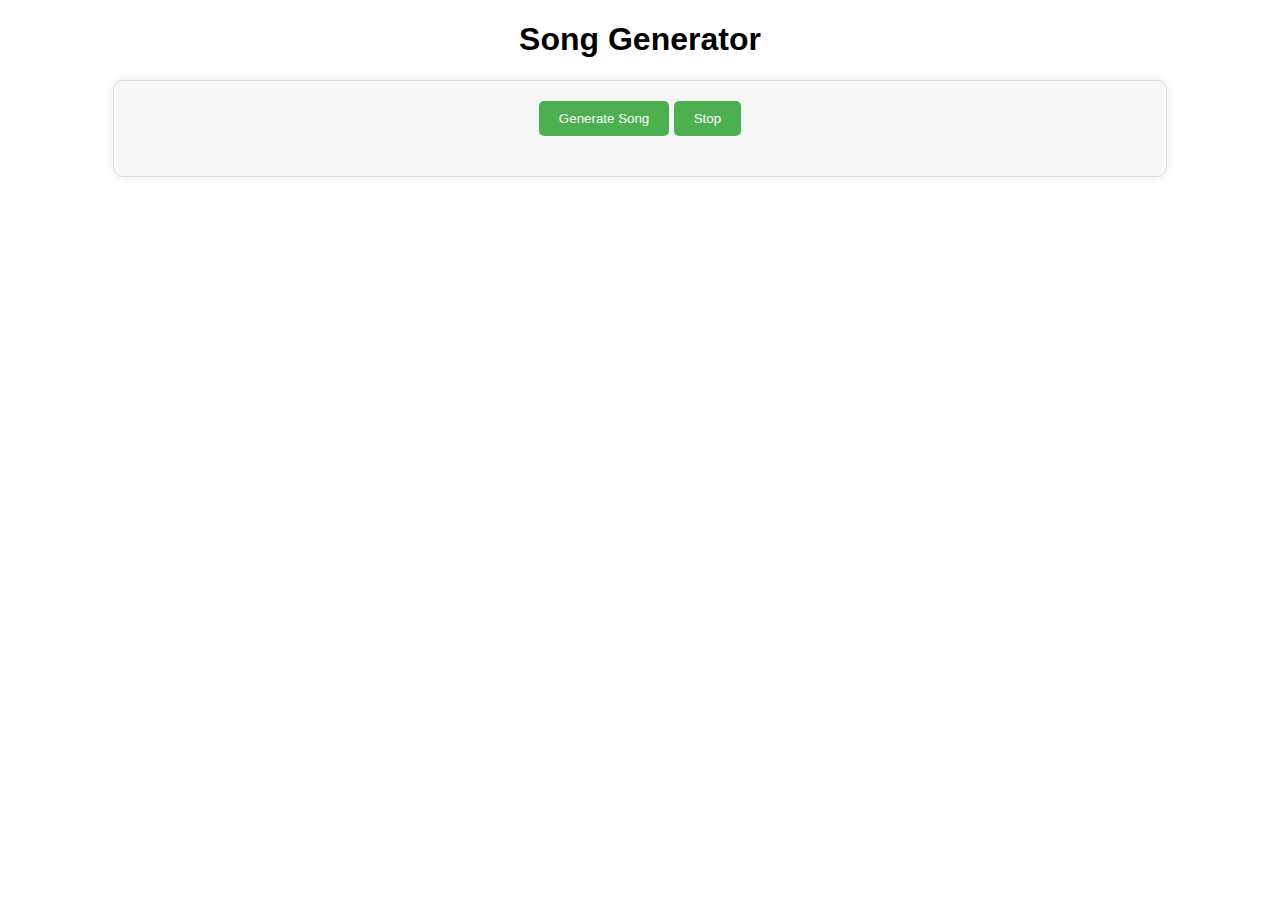
<file: index.html>
<!DOCTYPE html>
<html lang="en">
<head>
    <meta charset="UTF-8">
    <meta name="viewport" content="width=device-width, initial-scale=1.0">
    <title>Song Generator</title>
    <link rel="stylesheet" href="style.css">
</head>
<body>
    <h1>Song Generator</h1>
    <div class="song-container">
        <button id="generate-song">Generate Song</button>
        <button id="pause-resume">Stop</button>
        <div id="song-output"></div>
    </div>

    <script src="script.js"></script>
</body>
</html>
</file>
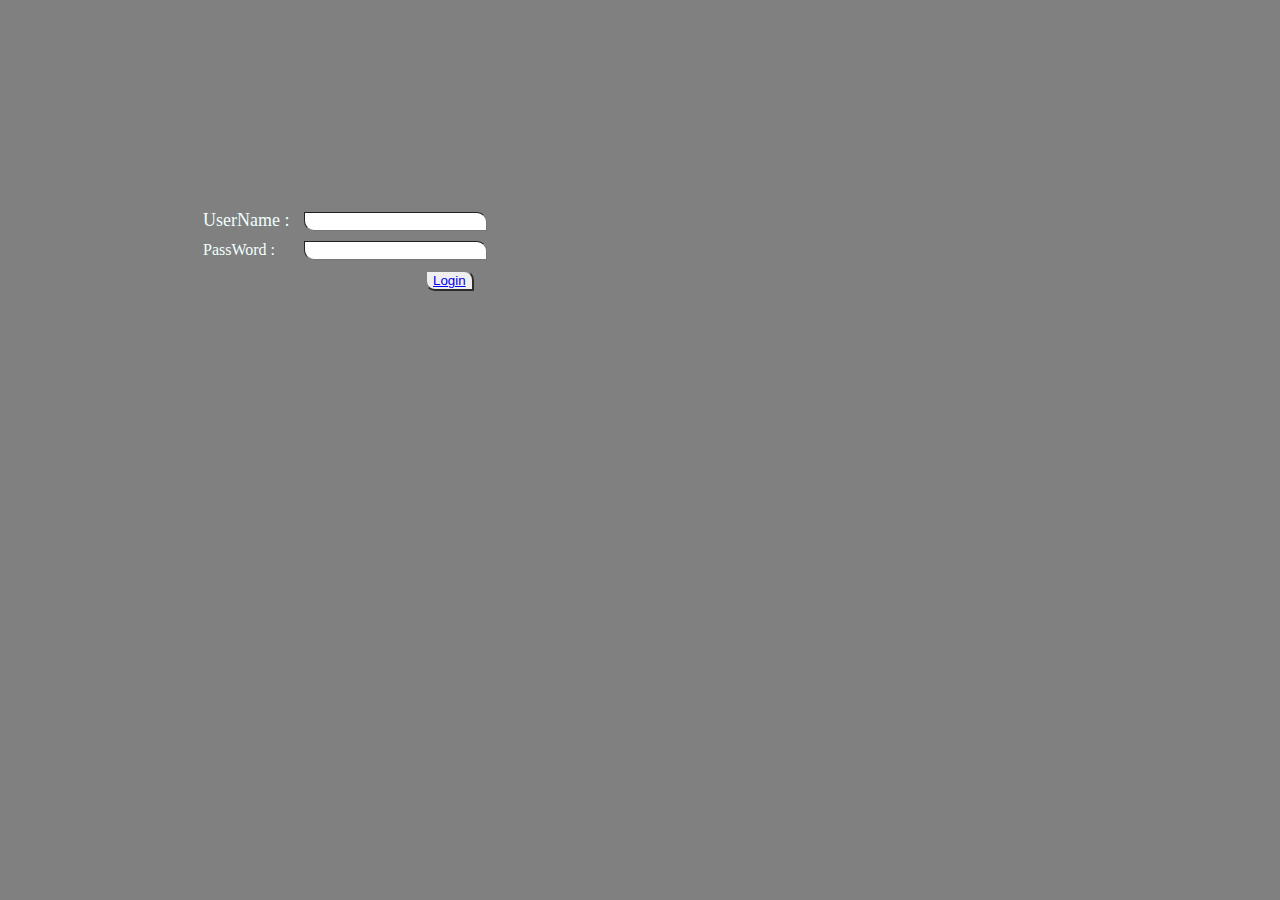
<file: First!.html>
<!DOCTYPE html>

<title>
        Login Form
</title>

<div class="ID">
    UserName : <input style="margin-left: 10px;border-top-right-radius: 10px;border-bottom-left-radius: 10px;border-width: 1px;">
    <div Class="Pass">
      PassWord :<input style="margin-left: 29px;border-top-right-radius: 10px;border-bottom-left-radius: 10px;border-width:1px">
    </div>
    
</div>

<button class="Login">
    <a href="TEXT.html">
        Login
    </a>
</button>


<style>

    .ID{
            font-size: large;
            margin-top: 210px;
            margin-left:195px;
            color: azure;
            
    }

    .Pass{
            font-size: medium;
            margin-top:10px;
           
        

    }

    .Login{

        margin-top: 10px;
        margin-left: 417px;
        font-style: Bold;
        border-top-right-radius: 10px;
        border-bottom-left-radius: 10px;
        color:azure;
        border-color: grey;
       

    }

    .Login:hover{

            background-color: black;
    }

    body{
            background-color:grey;
           
    }
    
</style>
</file>
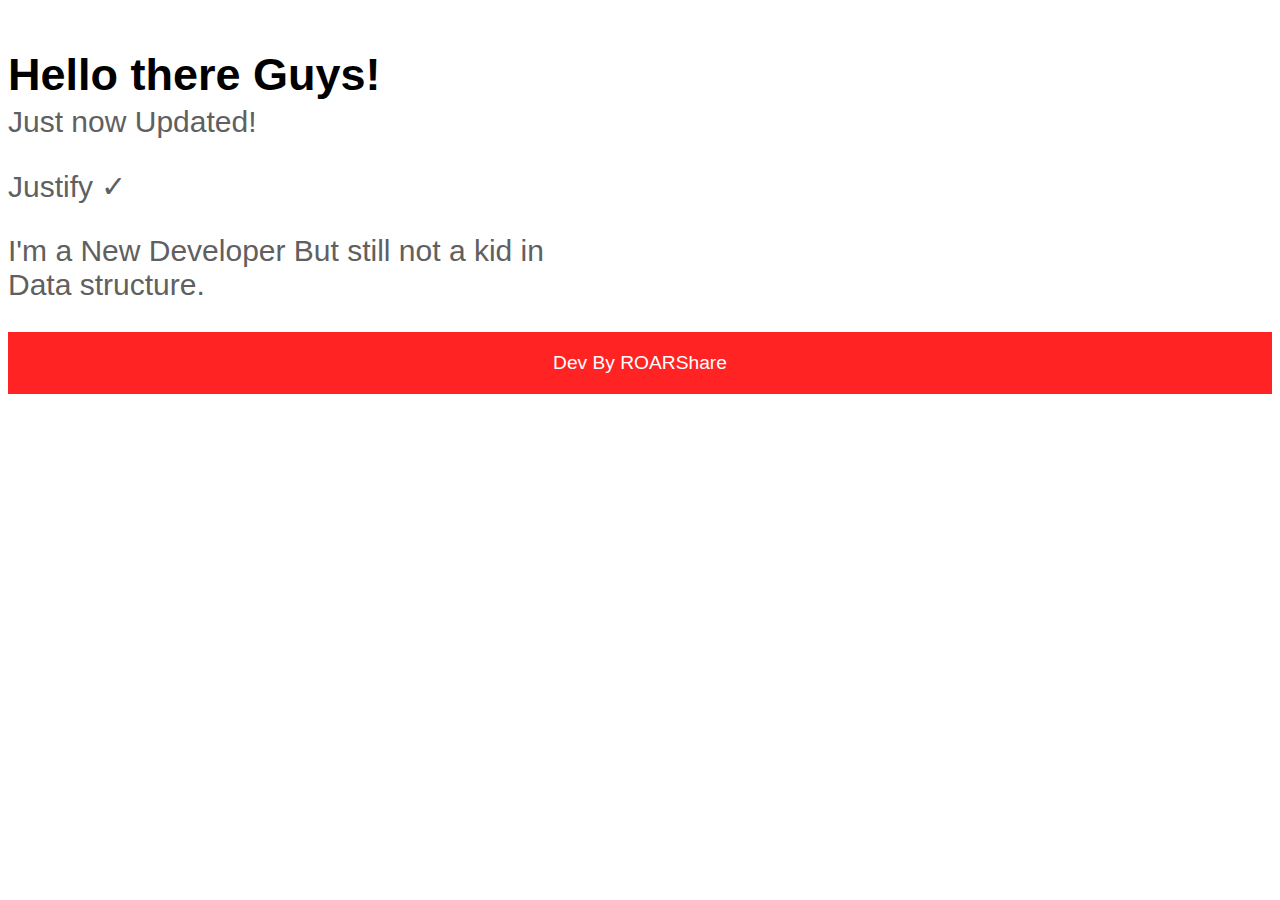
<file: index1.html>
<!DOCTYPE html>

<p class="Tit">
    Hello there Guys!
</p>

<p class="Vie">

    Just now Updated!
</p>

<p class="nam">
    Justify &#10003;
</p>

<p class="spe">
    I'm a New Developer But still not a kid in Data structure. 
</p>

<p class="P2">
    Dev By ROAR<span class="spa">Share</span>
</p>


<style>

    .Tit{

        font-family:Arial;
        font-weight:bold;
        font-size: 45px;
        text-align: left;
        line-height: 60px;
        margin-bottom: 0px;
    }

    .Vie{

        color:rgb(96,96,96);
        font-size: medium;
        font-family:arial;
        margin-top:0px;
        font-size:30px;

    }

    .nam{

        font-family: arial;
        font-size: 30px;
        color:rgb(96,96,96);

    }

    .spe{

        color:rgb(96,96,96);
        font-family:Arial, Helvetica, sans-serif;
        width: 600px;
        font-size:30px;

    }

      
        .P2{

            color: white;
            background-color: #ff2323;
            text-align:center;
            padding-top:20px;
            padding-bottom: 20px;
            font-size:larger;
            font-family:Arial, Helvetica, sans-serif;
           
            

        }

    .spa:hover{

        text-decoration: underline;
        cursor:pointer;

    }
</style>
</file>
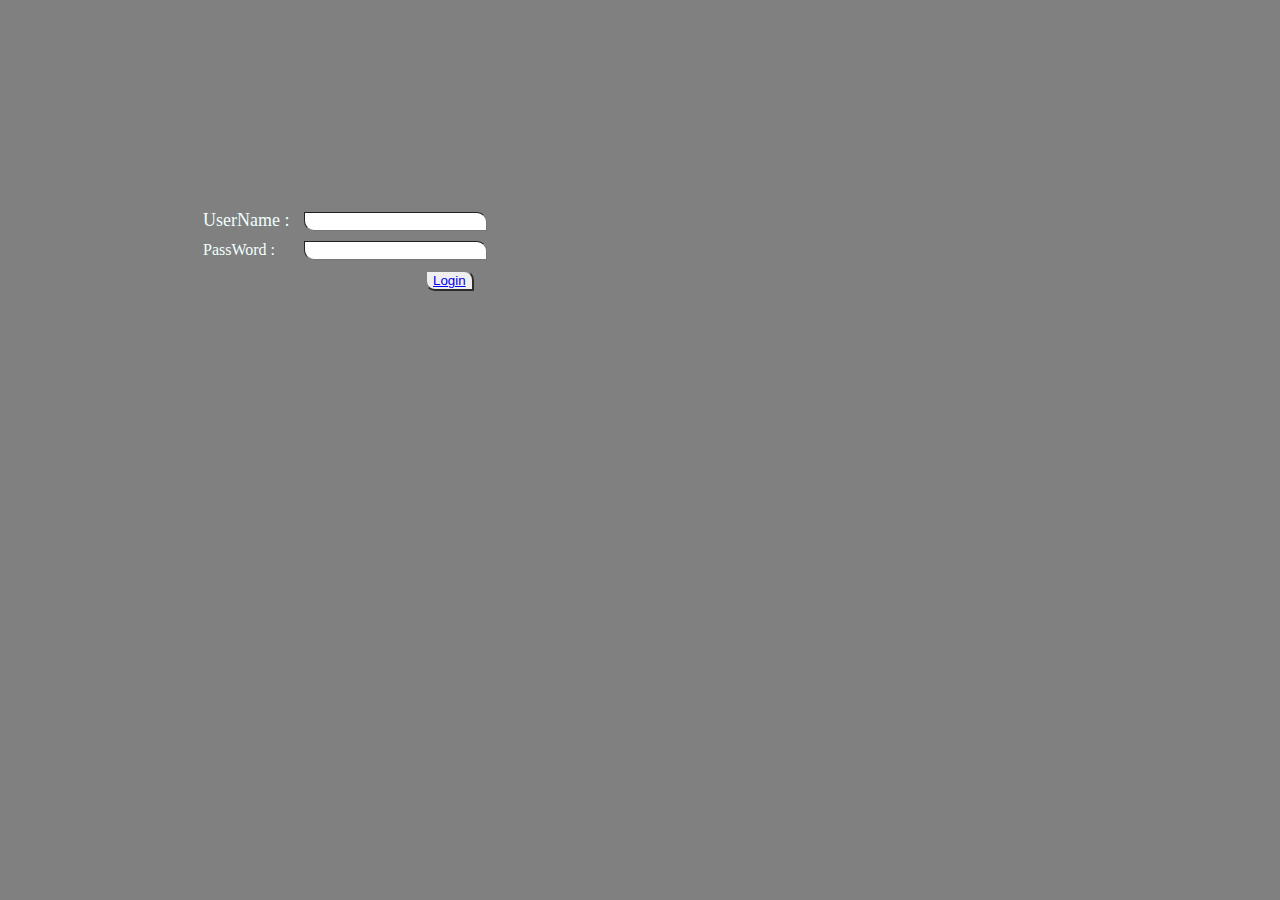
<file: intex.html>
<!DOCTYPE html>

<title>
        Login Form
</title>

<div class="ID">
    UserName : <input style="margin-left: 10px;border-top-right-radius: 10px;border-bottom-left-radius: 10px;border-width: 1px;">
    <div Class="Pass">
      PassWord :<input style="margin-left: 29px;border-top-right-radius: 10px;border-bottom-left-radius: 10px;border-width:1px">
    </div>
    
</div>

<button class="Login">
    <a href="TEXT.html">
        Login
    </a>
</button>


<style>

    .ID{
            font-size: large;
            margin-top: 210px;
            margin-left:195px;
            color: azure;
            
    }

    .Pass{
            font-size: medium;
            margin-top:10px;
           
        

    }

    .Login{

        margin-top: 10px;
        margin-left: 417px;
        font-style: Bold;
        border-top-right-radius: 10px;
        border-bottom-left-radius: 10px;
        color:azure;
        border-color: grey;
       

    }

    .Login:hover{

            background-color: black;
    }

    body{
            background-color:grey;
           
    }
    
</style>
</file>
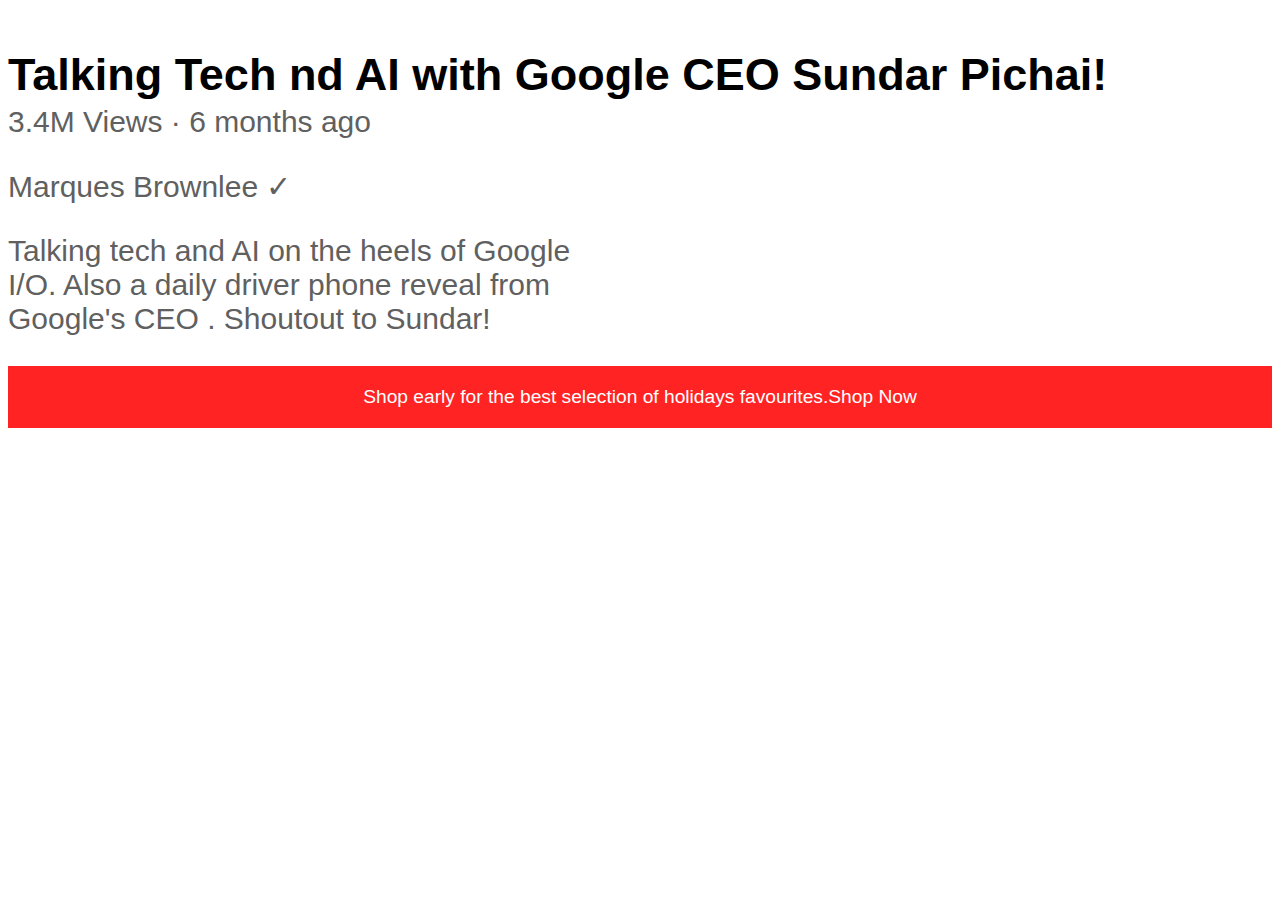
<file: TEXT.html>
<!DOCTYPE html>

<p class="Tit">
    Talking Tech nd AI with Google CEO Sundar Pichai!
</p>

<p class="Vie">

    3.4M Views &#183; 6 months ago
</p>

<p class="nam">
    Marques Brownlee &#10003;
</p>

<p class="spe">
    Talking tech and AI on the heels of Google I/O. Also a daily driver phone reveal from Google's CEO . Shoutout to Sundar! 
</p>

<p class="P2">
    Shop early for the best selection of holidays favourites.<span class="spa">Shop Now</span>
</p>


<style>

    .Tit{

        font-family:Arial;
        font-weight:bold;
        font-size: 45px;
        text-align: left;
        line-height: 60px;
        margin-bottom: 0px;
    }

    .Vie{

        color:rgb(96,96,96);
        font-size: medium;
        font-family:arial;
        margin-top:0px;
        font-size:30px;

    }

    .nam{

        font-family: arial;
        font-size: 30px;
        color:rgb(96,96,96);

    }

    .spe{

        color:rgb(96,96,96);
        font-family:Arial, Helvetica, sans-serif;
        width: 600px;
        font-size:30px;

    }

      
        .P2{

            color: white;
            background-color: #ff2323;
            text-align:center;
            padding-top:20px;
            padding-bottom: 20px;
            font-size:larger;
            font-family:Arial, Helvetica, sans-serif;
           
            

        }

    .spa:hover{

        text-decoration: underline;
        cursor:pointer;

    }
</style>
</file>
<file: style.css>
body {
    font-family: Arial, sans-serif;
    text-align: center;
}

.song-container {
    margin: 20px auto;
    width: 80%;
    background-color: #f7f7f7;
    padding: 20px;
    border: 1px solid #ddd;
    border-radius: 10px;
    box-shadow: 0 0 10px rgba(0, 0, 0, 0.1);
}

#generate-song {
    background-color: #4CAF50;
    color: #fff;
    padding: 10px 20px;
    border: none;
    border-radius: 5px;
    cursor: pointer;
}

#generate-song:hover {
    background-color: #3e8e41;
}

#pause-resume {
    background-color: #4CAF50;
    color: #fff;
    padding: 10px 20px;
    border: none;
    border-radius: 5px;
    cursor: pointer;
}

#pause-resume:hover {
    background-color: #3e8e41;
}
#song-output {
    margin-top: 20px;
    font-size: 18px;
}
</file>
